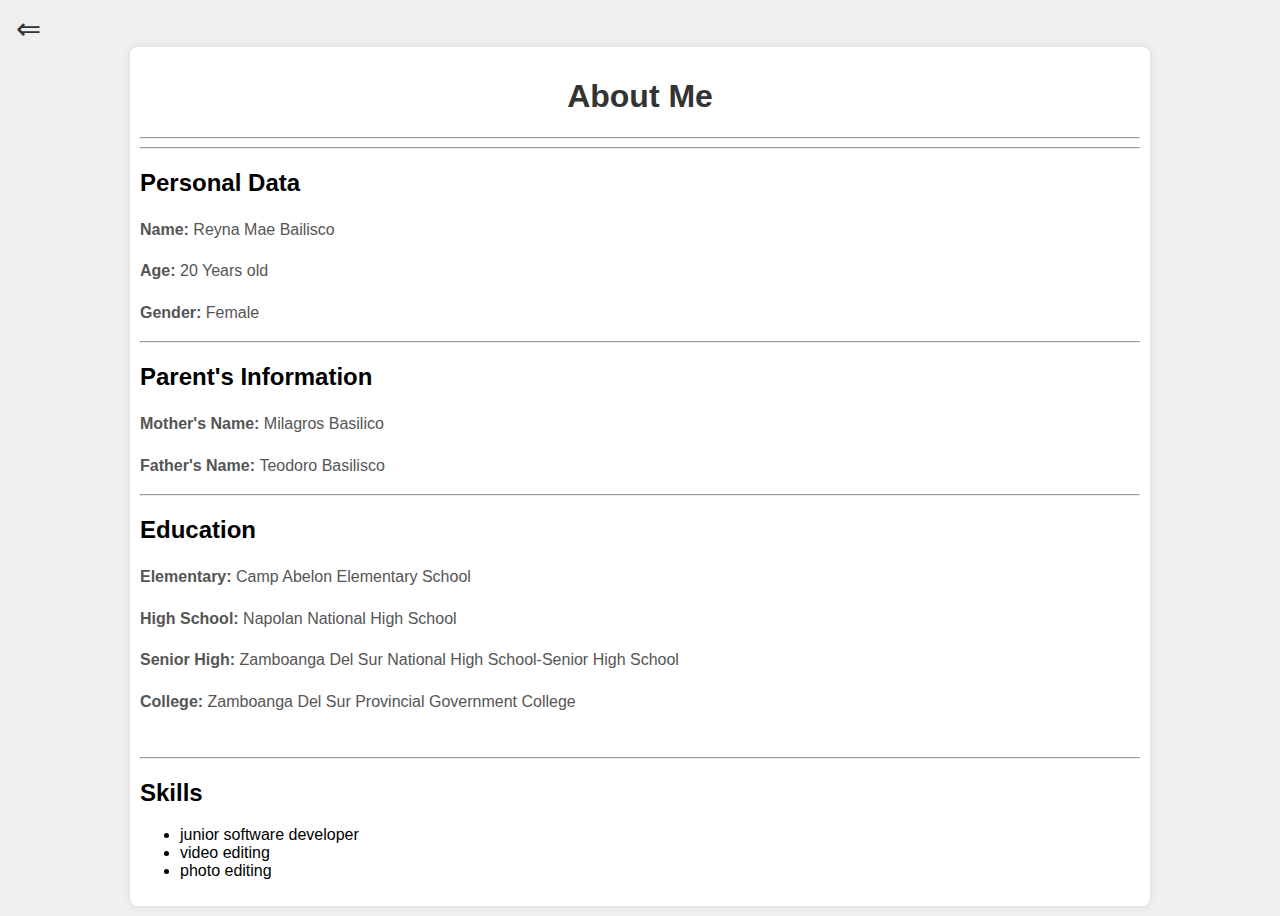
<file: about.html>
<!DOCTYPE html>
<html lang="en">
<head>
    <meta charset="UTF-8">
    <meta name="viewport" content="width=device-width, initial-scale=1.0">
    <title>About Me</title>
    <style>
        body {
            font-family: Arial, sans-serif;
            margin: 10px;
            background-color: #f0f0f0;
        }
        .container {
            max-width: 1000px;
            margin: auto;
            padding: 10px;
            background-color: #fff;
            border-radius: 8px;
            box-shadow: 0 0 10px rgba(0, 0, 0, 0.1);
        }
        h1 {
            text-align: center;
            color: #333;
        }
        p {
            line-height: 1.6;
            color: #555;
        }
        button{
            font-size: 30px;
            border: none;
            color: #333;
            cursor: pointer;
        }
        button:hover{
            color: #070707;
        }
    </style>
</head>
<body>
    <a href="index.html"><button>⇐</button></a>
    <div class="container">
        <h1>About Me</h1>
       
    
    <hr>
        <hr>
        <h2>Personal Data</h2>
        <p><b>Name: </b>Reyna Mae Bailisco</p>
        <p><b>Age: </b>20 Years old </b></p>
        <p><b>Gender: </b>Female</p><hr>
        <h2>Parent's Information</h2>
        <p><b>Mother's Name: </b>Milagros Basilico</p>
        <p><b>Father's Name: </b>Teodoro Basilisco</p>

       <hr>
        <h2>Education</h2>
        <p><b>Elementary: </b> Camp Abelon Elementary School</p>
        <p><b>High School: </b>Napolan National High School</p>
        <p><b>Senior High: </b>Zamboanga Del Sur National High School-Senior High School</p>
        <p><b>College: </b>Zamboanga Del Sur Provincial Government College</p>
        <br><hr>
        
        <h2>Skills</h2>
        <ul>
            <li>junior software developer</li>
            <li>video editing</li>
            <li>photo editing</li>
        </ul>
    </section>
    </div>
    
</body>
</html>
</file>
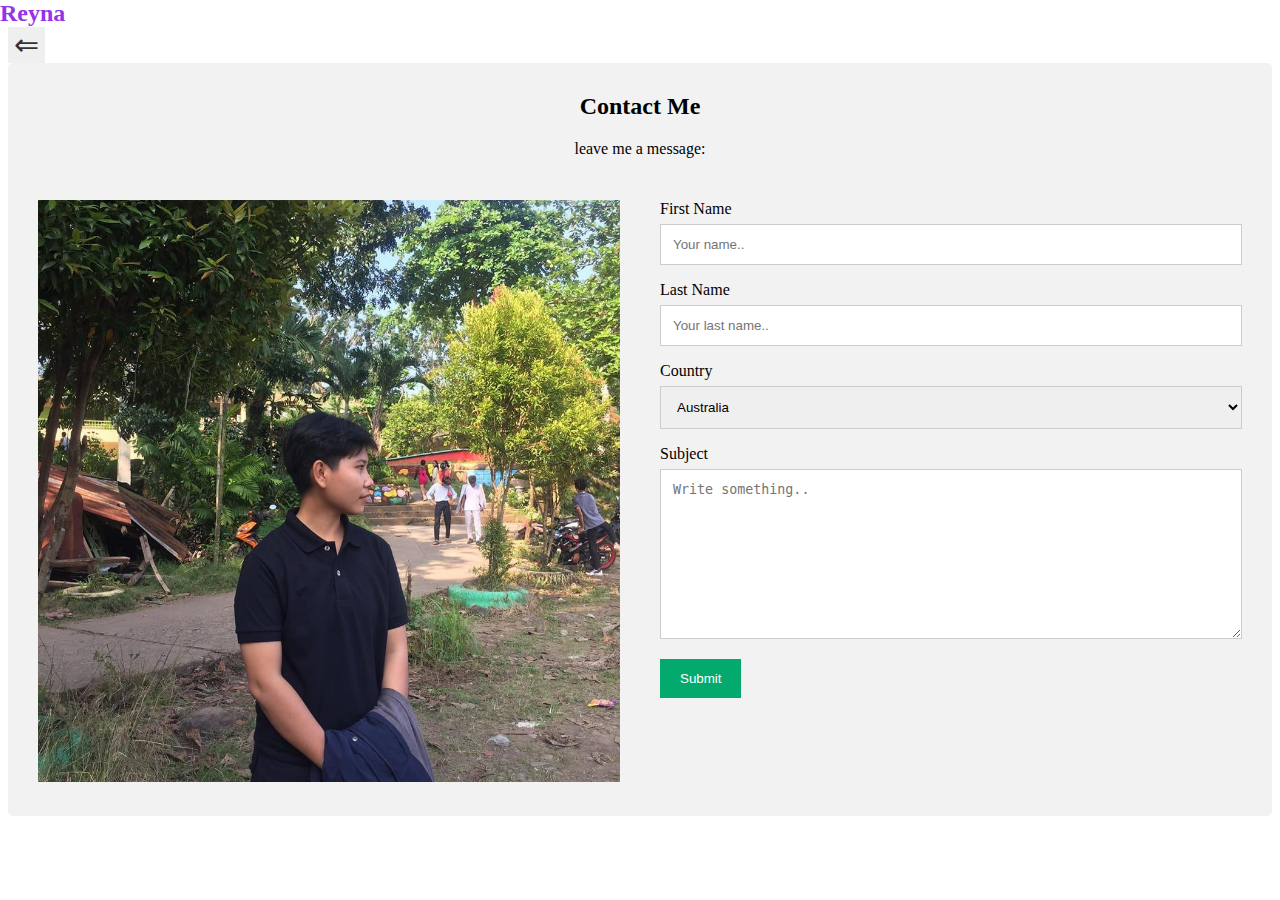
<file: contact.html>
<!DOCTYPE html>
<html lang="en">
<head>
    <meta charset="UTF-8">
    <meta name="viewport" content="width=device-width, initial-scale=1.0">
    <link rel="stylesheet" href="contactstyle.css">
    <title>Document</title>
</head>


<body>
  <nav>
    
    <div class="logo"><a href="#">Reyna</a></div>
    <label for="check" class="checkbox">
        <i class="ri-menu-line"></i>
    </label>
    <input type="checkbox" name="check" id="check">
   
</nav><br>
<a href="index.html"><button>⇐</button></a>

    <div class="container">
        <div style="text-align:center">
          <h2>Contact Me</h2>
          <p> leave me a message:</p>
        </div>
        <div class="row">
          <div class="column">
            <img src="pictures/me.jpg" style="width:100%">
          </div>
          <div class="column">
            <form action="/action_page.php">
              <label for="fname">First Name</label>
              <input type="text" id="fname" name="firstname" placeholder="Your name..">
              <label for="lname">Last Name</label>
              <input type="text" id="lname" name="lastname" placeholder="Your last name..">
              <label for="country">Country</label>
              <select id="country" name="country">
                <option value="australia">Australia</option>
                <option value="canada">Canada</option>
                <option value="usa">USA</option>
                <option value="usa">Philippines</option>
                <option value="usa">Germany</option>
              </select>
              <label for="subject">Subject</label>
              <textarea id="subject" name="subject" placeholder="Write something.." style="height:170px"></textarea>
              <input type="submit" value="Submit">
             
            </form><br>
           
          </div>
        </div>
      </div>
     
</body>
</html>
</file>
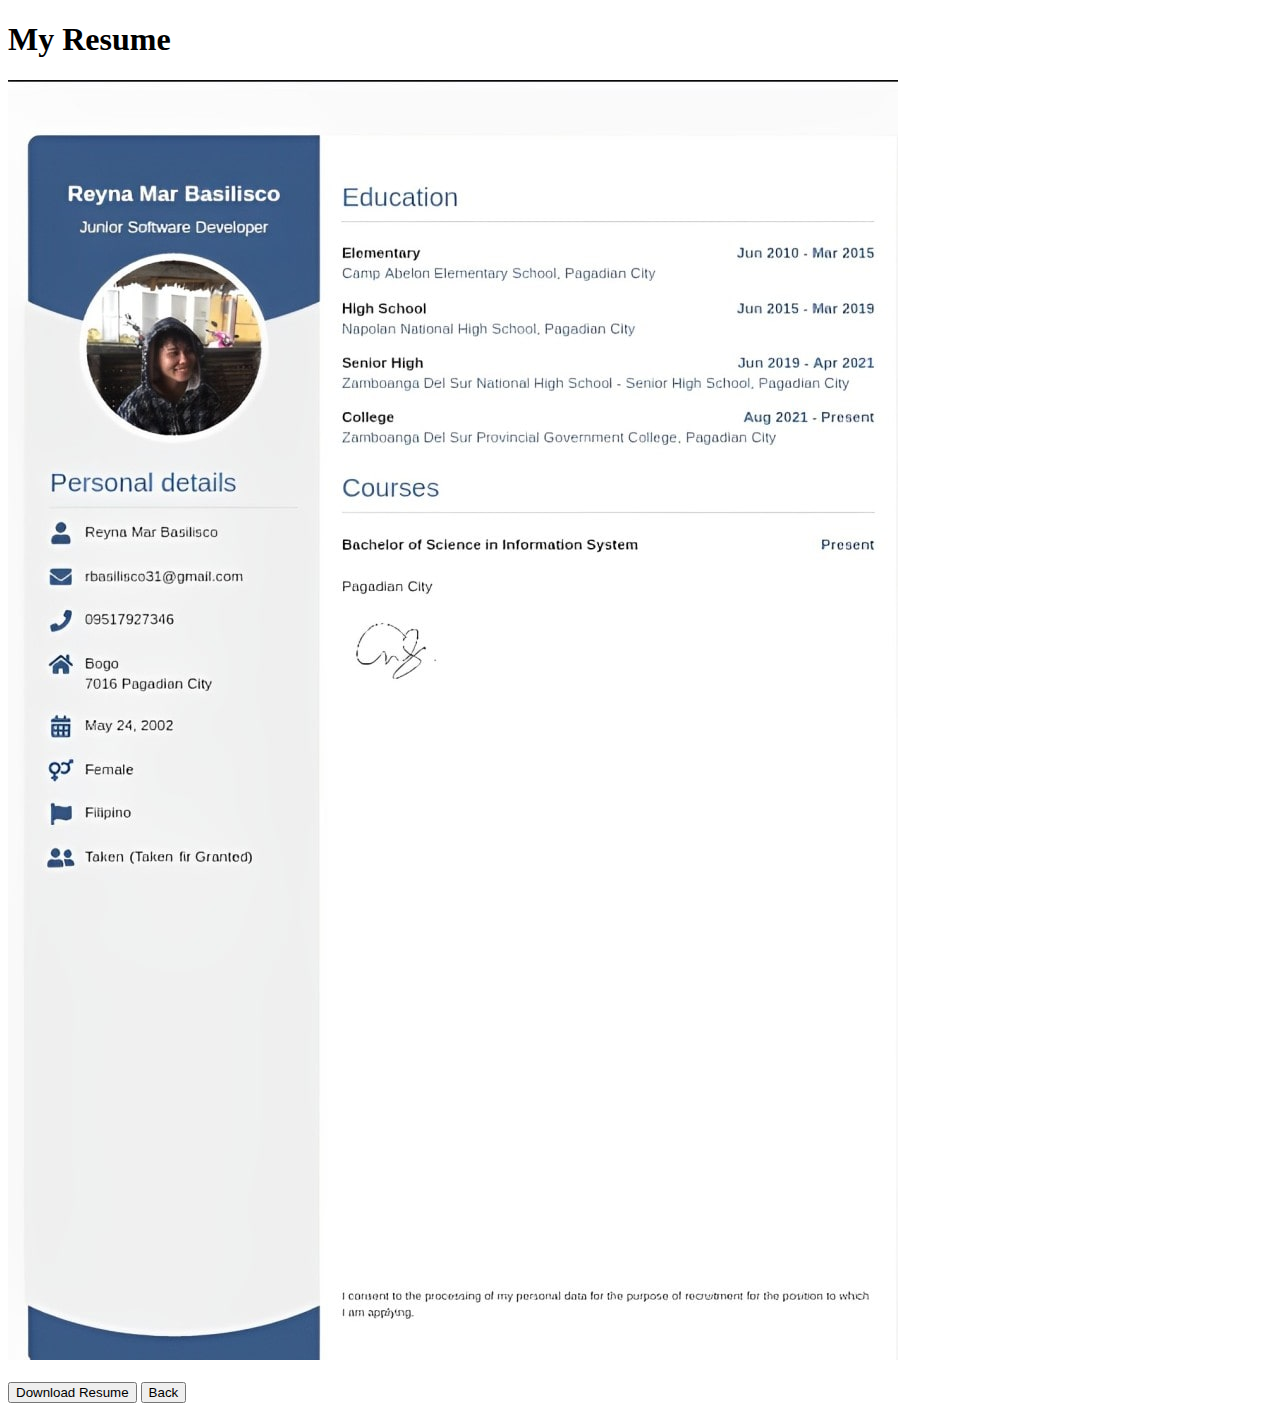
<file: resume.html>
<!DOCTYPE html>
<html lang="en">
<head>
    <meta charset="UTF-8">
    <meta http-equiv="X-UA-Compatible" content="IE=edge">
    <meta name="viewport" content="width=device-width, initial-scale=1.0">
    <title>Resume</title>
</head>
<body>
    <h1>My  Resume</h1>
    <p>
<img src="resume.jpg" alt="resume"><br><br>
     <a href="resume.jpg" download><button class="bttnn">Download Resume</button></a>
</body>

<a href="index.html"><button>Back</button></a>
</html>
</file>
<file: contactstyle.css>
:root{
  --primary-color: #a855f7;
  --primary-color-dark: #9333ea;
  --secondary-color: #ca8a04;
  --text-dark: #1f2937;
  --text-light: #6b7280;
  --extra-light: #faf5ff;
  --max-width: 1200px;
}


* {
    box-sizing: border-box;
  }
  
  /* Style inputs */
  input[type=text], select, textarea {
    width: 100%;
    padding: 12px;
    border: 1px solid #ccc;
    margin-top: 6px;
    margin-bottom: 16px;
    resize: vertical;
  }
  
  input[type=submit] {
    background-color: #04AA6D;
    color: white;
    padding: 12px 20px;
    border: none;
    cursor: pointer;
  }
  
  input[type=submit]:hover {
    background-color: #45a049;
  }
  
  /* Style the container/contact section */
  .container {
    border-radius: 5px;
    background-color: #f2f2f2;
    padding: 10px;
  }
  
  /* Create two columns that float next to eachother */
  .column {
    float: left;
    width: 50%;
    margin-top: 6px;
    padding: 20px;
  }
  
  /* Clear floats after the columns */
  .row:after {
    content: "";
    display: table;
    clear: both;
  }
  
  /* Responsive layout - when the screen is less than 600px wide, make the two columns stack on top of each other instead of next to each other */
  @media screen and (max-width: 600px) {
    .column, input[type=submit] {
      width: 100%;
      margin-top: 0;
    }
  }

  
nav{
  width: 100%;
  position: fixed;
  top: 0;
  left: 0;
  background-color: #ffffff;
  z-index: 99;
}

.nav_content{
  width: 100%;
  margin: auto;
  height: auto;
  padding: 1rem 1rem;
  display: flex;
  align-items: center;
  justify-content: space-between;
  
}

nav .logo a{
  font-size: 1.5rem;
  font-weight: 600;
  color: var(--primary-color);
  transition: .3s;
  text-decoration: none;
}

nav .logo a:hover{
  color: var(--primary-color-dark);
}

nav .checkbox{
  display: none;
}

nav input{
  display: none;
}

nav .checkbox i{
  font-size: 2rem;
  color: var(--primary-color);
  cursor: pointer;
}
button{
  font-size: 30px;
  border: none;
  color: #333;
  cursor: pointer;
}
button:hover{
  color: #070707;
}
</file>
